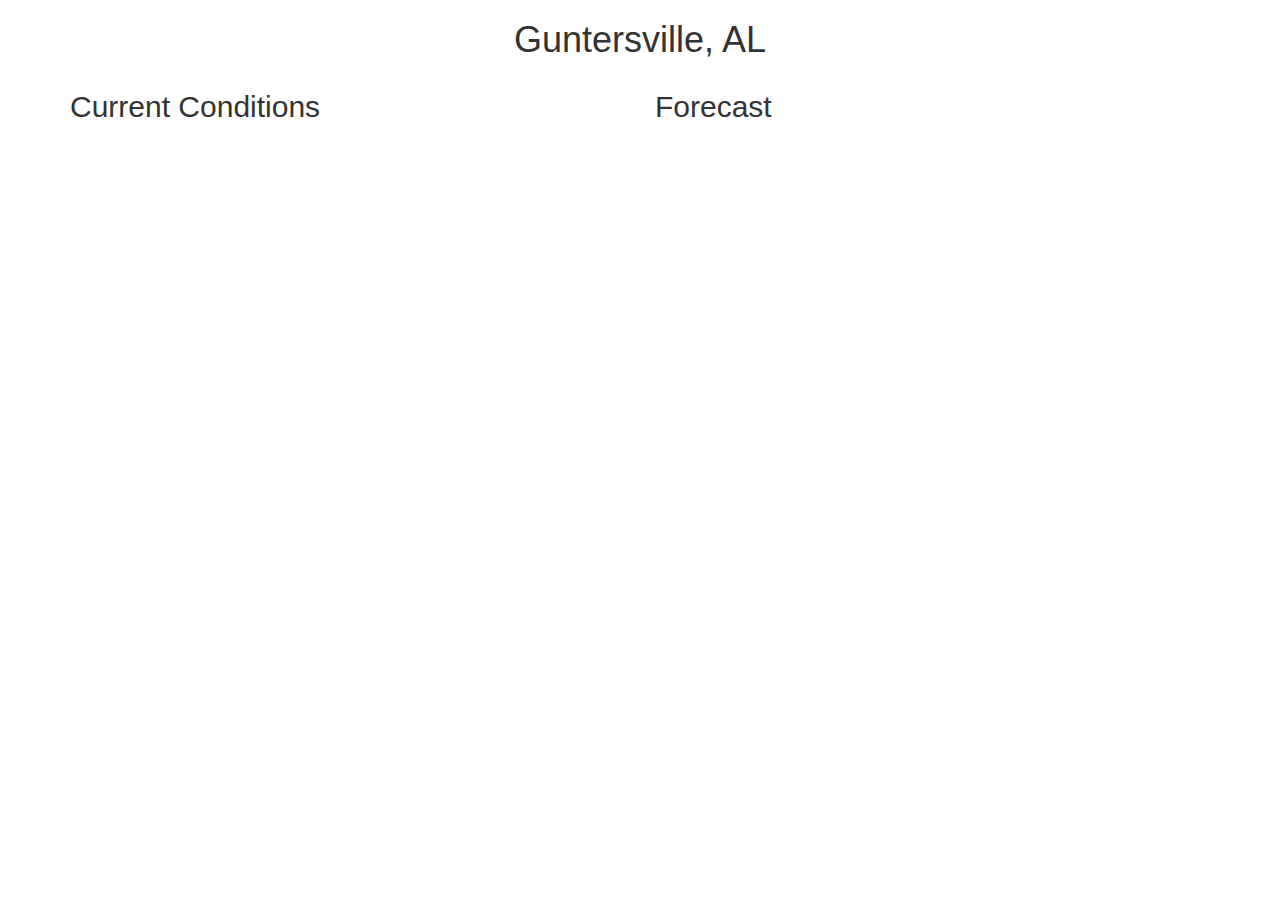
<file: extra/examples/index.html>
<!DOCTYPE html>
<html lang="en">
  <head>
    <meta charset="utf-8">
    <meta http-equiv="X-UA-Compatible" content="IE=edge">
    <meta name="viewport" content="width=device-width, initial-scale=1">
    <!-- The above 3 meta tags *must* come first in the head; any other head content must come *after* these tags -->
    <title>weather.js</title>

    <!-- Bootstrap - for styling purposes only -->
    <link  rel="stylesheet" href="https://maxcdn.bootstrapcdn.com/bootstrap/3.3.6/css/bootstrap.min.css">

  </head>
  <body>
    <div class="container">
        <div class="row">
            <h1 class="text-center">Guntersville, AL</h1>
            <div class="col-sm-6">
                <h2>Current Conditions</h2>
                <h3 id="current"></h3>
            </div>
            <div class="col-sm-6">
                <h2>Forecast</h1>
                <h3 id="forecast"></h2>
            </div>
        </div>
    </div>

    <!-- jQuery (necessary for Bootstrap's JavaScript plugins) -->
    <script src="https://ajax.googleapis.com/ajax/libs/jquery/1.11.3/jquery.min.js"></script>
    <script src="https://qbauer82.github.io/extra/dist/weather.js"></script>
    <script>
        Weather.getCurrent( "Guntersville", function( current ) {
            $( "#current" ).html( "Temperature: " + current.temperature() + "&deg;K or " +
                Weather.kelvinToFahrenheit( current.temperature() ) + "&deg;F or " +
                Weather.kelvinToCelsius( current.temperature() ) + "&deg;C" +
                "<br />Current Conditions: " + current.conditions() );
        });

        Weather.getForecast( "Guntersville", function ( forecast ) {
            $( "#forecast" ).html( "High: " + forecast.high() + "&deg;K or " +
                Weather.kelvinToFahrenheit( forecast.high() ) + "&deg;F or " +
                Weather.kelvinToCelsius( forecast.high() ) + "&deg;C<br />Low: " +
                forecast.low() + "&deg;K or " +
                Weather.kelvinToFahrenheit( forecast.low() ) + "&deg;F or " +
                Weather.kelvinToCelsius( forecast.low() ) + "&deg;C" );
        });
    </script>
  </body>
</html>
</file>
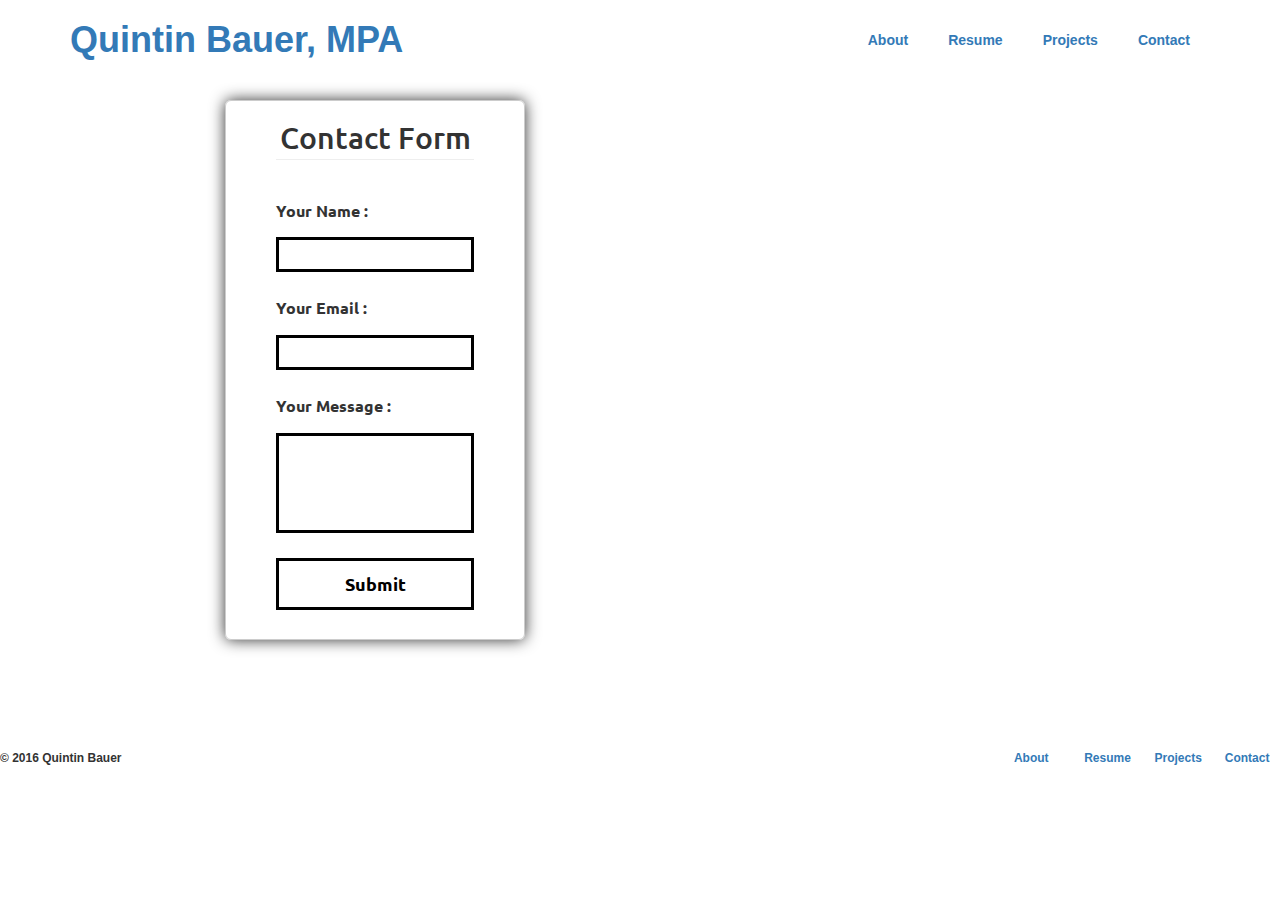
<file: contact.html>
<head>
 <link href='https://fonts.googleapis.com/css?family=Roboto:300,400,700' rel='stylesheet' type='text/css'>
<link rel="stylesheet" type="text/css" href="mystyle.css">
<link rel="stylesheet" href="https://maxcdn.bootstrapcdn.com/bootstrap/3.3.6/css/bootstrap.min.css"/>
<link href="css/form.css" rel="stylesheet">
</head>
<body>
 <header class="container">
    <div class="row">
      <h1 class="col-sm-8"><a href="https://qbauer82.github.io/">Quintin Bauer, MPA</a></h1>
      <nav class="col-sm-4">
        <p><a href="aboutme.html">About</a></p>
        <p><a href="resume.html">Resume</a></p>
        <p><a href="projects.html">Projects</a></p>
        <p><a href="contact.html">Contact</a></p>
      </nav>
    </div>
</header>
<body>
<div id="main">
<div id="form_sample"></div> <!-- Include JS file here -->
<script src="form.js"></script>
</div>
 <footer class"=container">
   <div class="row">
    <p class="col-sm-4">
     &copy; 2016 Quintin Bauer
    </p>
    <ul class="col-sm-8">
     <li class="col-sm-1">
      <a href="aboutme.html">About</a>
     </li>
     <li class="col-sm-1"><a href="resume.html">Resume</a>
     </li>
    <li class="col-sm-1">
     <a href="projects.html">Projects</a>
    </li>
    <li class="col-sm-1"><a href="contact.html">Contact</a></li>
    </ul>
    
   </div>
 
  </footer>
</body>
</file>
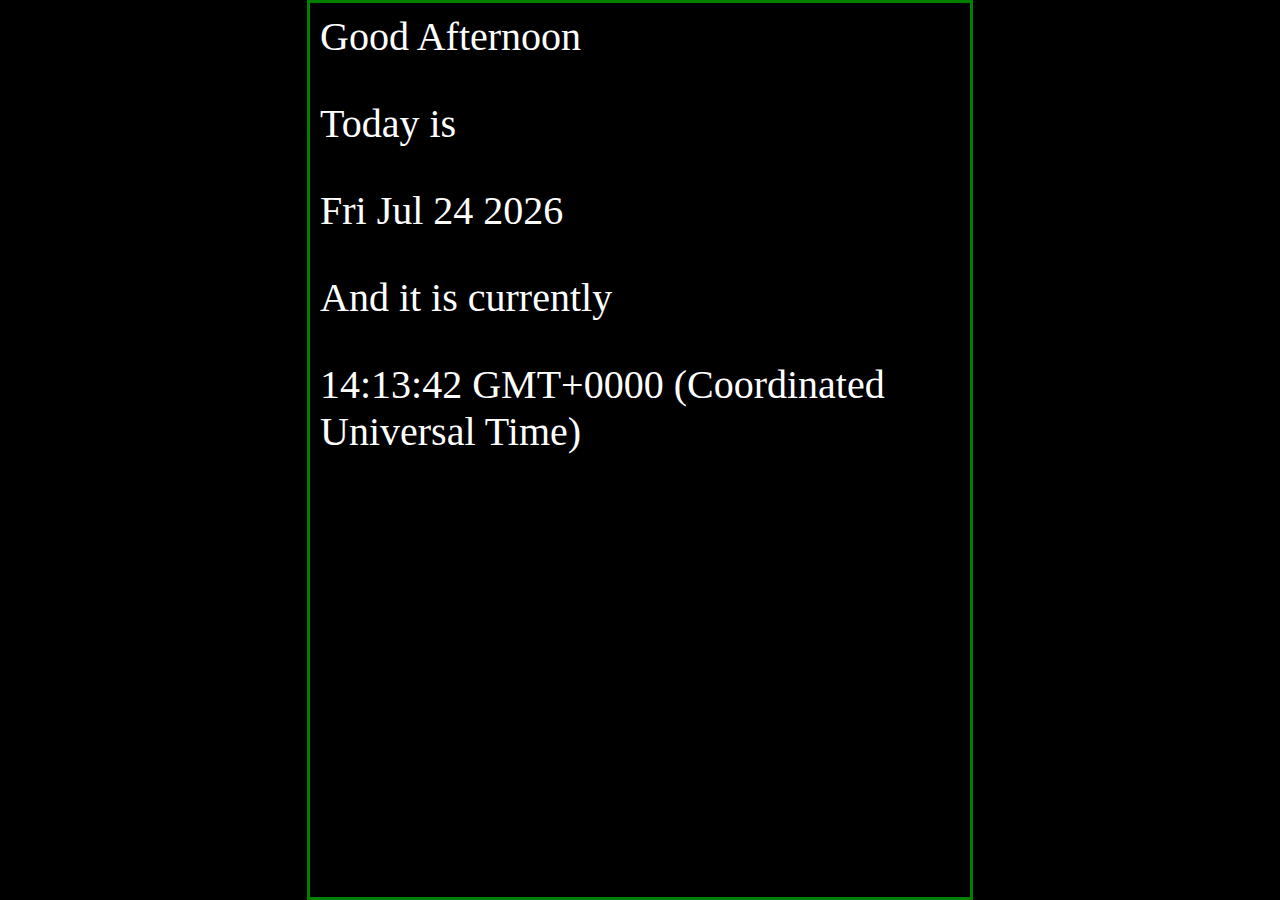
<file: dashboard.html>
<head>
<link rel="stylesheet" type="text/css" href="/css/dashboard.css">
</head>
<body>
<p id="greeting">Quintin</p>
Today is <p id="time"></p>
And it is currently <p id="currenttime"></p>
<script>
var myDate = new Date();
var myHour = myDate.getHours();
document.getElementById("time").innerHTML = myDate.toDateString();
document.getElementById("currenttime").innerHTML = myDate.toTimeString();
if (myHour < 12) {
 document.getElementById("greeting").innerHTML = "Good Morning";
}
else if (myHour > 18) {
 document.getElementById("greeting").innerHTML = "Good Night";
}
else {
 document.getElementById("greeting").innerHTML = "Good Afternoon";
}

</script>
</h1>
</body>
</file>
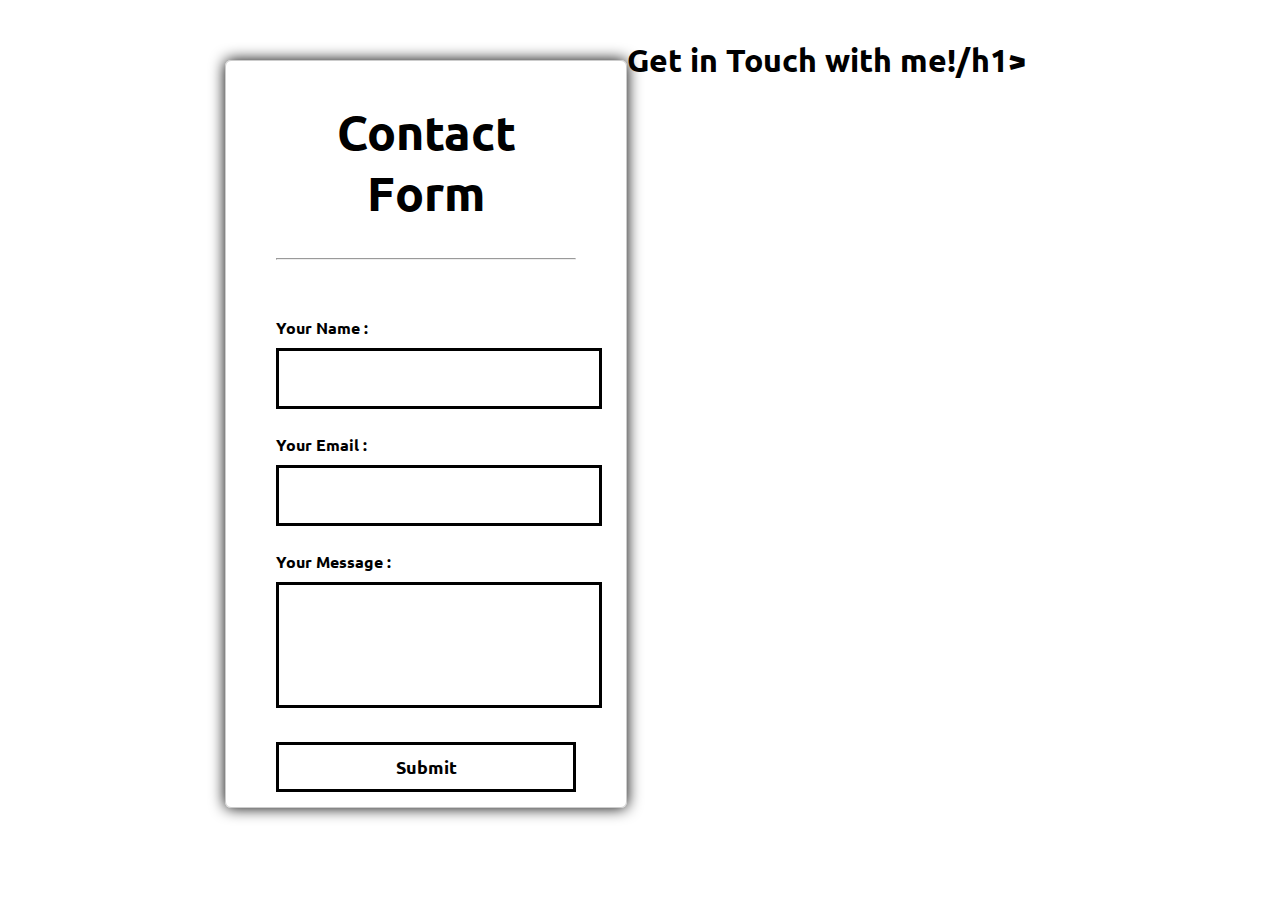
<file: demo.html>
<!DOCTYPE html>
<html>
<head>
<title>Contact</title> <!-- Include CSS file here -->
<link href="css/form.css" rel="stylesheet">
</head>
<body>
<div id="main">
<h1>Get in Touch with me!/h1>
<div id="form_sample"></div> <!-- Include JS file here -->
<script src="form.js"></script>
</div>
</body>
</html>
</file>
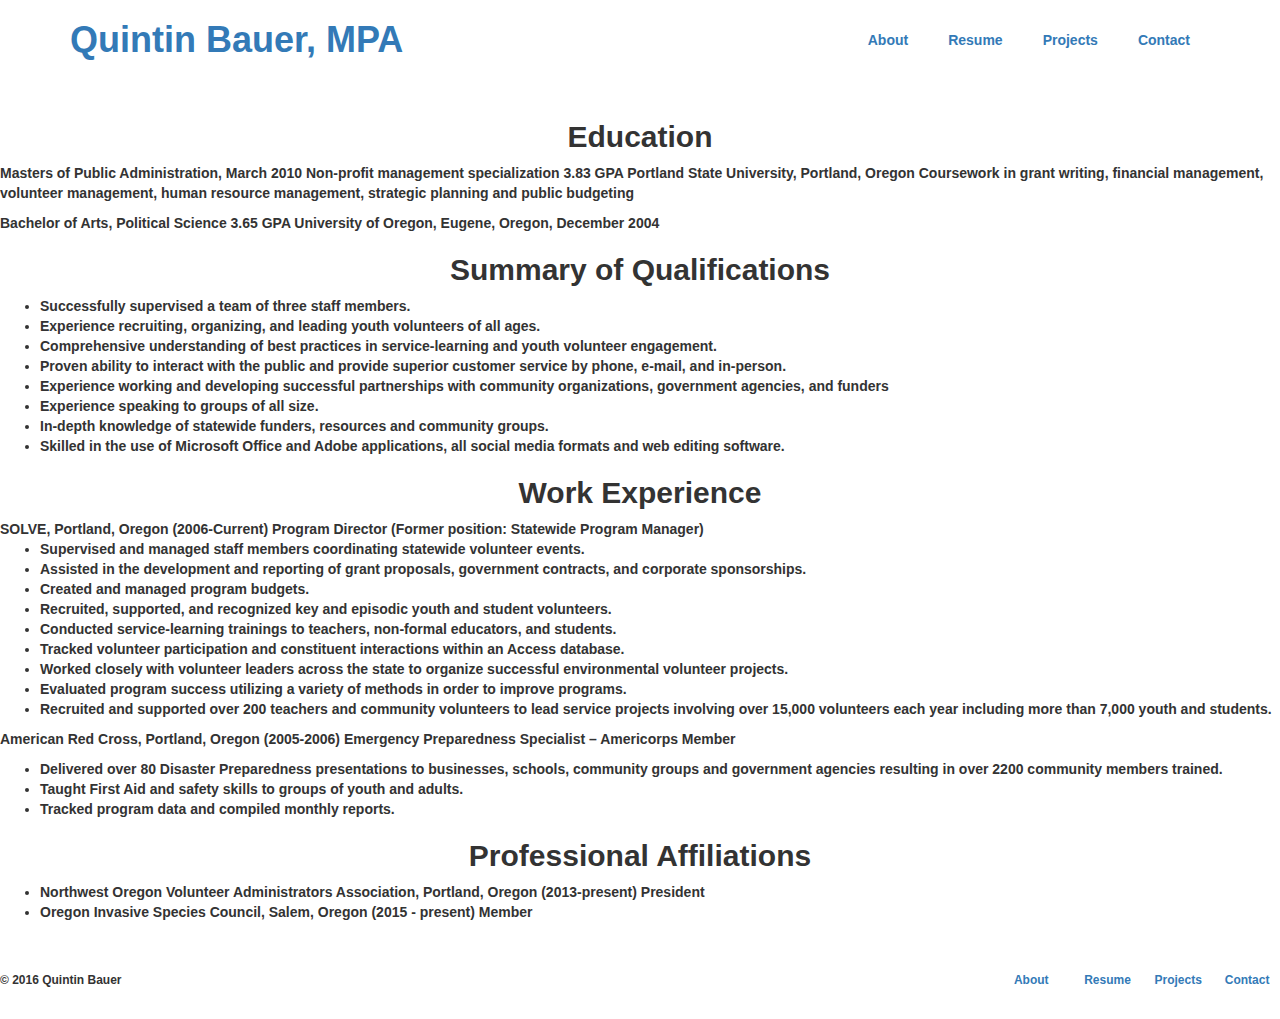
<file: resume.html>
<head>
 <link href='https://fonts.googleapis.com/css?family=Roboto:300,400,700' rel='stylesheet' type='text/css'>
<link rel="stylesheet" type="text/css" href="mystyle.css">
<link rel="stylesheet" href="https://maxcdn.bootstrapcdn.com/bootstrap/3.3.6/css/bootstrap.min.css"/>
</head>
<body>
 <header class="container">
    <div class="row">
      <h1 class="col-sm-8"><a href="https://qbauer82.github.io/">Quintin Bauer, MPA</a></h1>
      <nav class="col-sm-4">
        <p><a href="aboutme.html">About</a></p>
        <p><a href="resume.html">Resume</a></p>
        <p><a href="projects.html">Projects</a></p>
        <p><a href="contact.html">Contact</a></p>
      </nav>
    </div>

</header>
<projectsmain class="container">
<h2><center><p><b>Education</b></p> </center></h2>
<p>Masters of Public Administration, March 2010 Non-profit management specialization 3.83 GPA Portland State University, Portland, Oregon  
Coursework in grant writing, financial management, volunteer management, human resource management, strategic planning and public budgeting 
</p>
<p>
Bachelor of Arts, Political Science 3.65 GPA University of Oregon, Eugene, Oregon, December 2004 
</p>
<h2><center><b><p>Summary of Qualifications</p></b></center>  </h2>
<ul>
<li>Successfully supervised a team of three staff members.</li>
<li>Experience recruiting, organizing, and leading youth volunteers of all ages.</li>
<li>Comprehensive understanding of best practices in service-learning and youth volunteer engagement.</li>
<li>Proven ability to interact with the public and provide superior customer service by phone, e-mail, and in-person.</li>
<li>Experience working and developing successful partnerships with community organizations, government agencies, and funders</li>
<li>Experience speaking to groups of all size.</li>
<li>In-depth knowledge of statewide funders, resources and community groups.</li>
<li>Skilled in the use of Microsoft Office and Adobe applications, all social media formats and web editing software.</li>
</ul>
<h2><center><b><p>Work Experience</p></b> </center></h2>
SOLVE, Portland, Oregon (2006-Current) Program Director (Former position: Statewide Program Manager)
<ul>
<li>Supervised and managed staff members coordinating statewide volunteer events.</li>
<li>Assisted in the development and reporting of grant proposals, government contracts, and corporate sponsorships. </li>
<li>Created and managed program budgets.</li>
<li>Recruited, supported, and recognized key and episodic youth and student volunteers.</li>
<li>Conducted service-learning trainings to teachers, non-formal educators, and students.</li>
<li>Tracked volunteer participation and constituent interactions within an Access database.</li>  
<li>Worked closely with volunteer leaders across the state to organize successful environmental volunteer projects.</li>  
<li>Evaluated program success utilizing a variety of methods in order to improve programs. </li>
<li>Recruited and supported over 200 teachers and community volunteers to lead service projects involving over 15,000 volunteers each year including more than 7,000 youth and students.  </li>
</ul>
<p>American Red Cross, Portland, Oregon (2005-2006) Emergency Preparedness Specialist – Americorps Member</p>
<ul>
<li>Delivered over 80 Disaster Preparedness presentations to businesses, schools, community groups and government agencies resulting in over 2200 community members trained.  </li>  
<li>Taught First Aid and safety skills to groups of youth and adults.  </li>  
<li>Tracked program data and compiled monthly reports.</li>  
</ul>
<h2><p><center><b>Professional Affiliations</b></center></p></h2>
<ul>
<li>Northwest Oregon Volunteer Administrators Association, Portland, Oregon (2013-present) President</li>  
<li>Oregon Invasive Species Council, Salem, Oregon (2015 - present) Member</li>  
</ul>
 </projectsmain>
 <footer class"=container">
   <div class="row">
    <p class="col-sm-4">
     &copy; 2016 Quintin Bauer
    </p>
    <ul class="col-sm-8">
     <li class="col-sm-1">
      <a href="aboutme.html">About</a>
     </li>
     <li class="col-sm-1"><a href="resume.html">Resume</a>
     </li>
    <li class="col-sm-1">
     <a href="projects.html">Projects</a>
    </li>
    <li class="col-sm-1"><a href="contact.html">Contact</a></li>
    </ul>
    
   </div>
 
  </footer>
 </body>
</file>
<file: mystyle.css>
body {
  font-family: 'Roboto', sans-serif;
  font-weight: 600;
  font-size: 5em;

}

.row.extra-bottom-padding{
   margin-bottom: 20px;
}

header {
  padding: 20px 0;
}

header .row,
footer .row {
  display: flex;
  align-items: center;
}

header nav {
  display: flex;
  justify-content: flex-end;
}

header h1 {
  font-weight: 700;
  margin: 0;
  color: blue;
}

header p {
  padding: 0 20px;
  margin: 0;
  align-items: center;
}
.jumbotron {
  display: flex;
  align-items: center;
  background-image: url('qbauer82.github.io/City_Landscape_Background.jpg');
  background-size: cover;
  color: red;
  height: 500px;
  text-shadow: 0.25px 0.25px 0.25px #000000;
}

section .row img {
  margin: 0 0 30px;
  width: 100%;
  align-items: center;
}

.btn.btn-primary {
  border-radius: 2px;
  border: 0px;
  color: #fbd1d5;
  text-shadow: none;
  background-color: #ffffff;
}

.btn.btn-primary:hover {
  color: #ffffff;
  background-color: #fbd1d5;
}

.btn-secondary {
  background-color: #E8DFE0;
  color: #ffffff;
  margin: 0 0 30px;
}

footer {
  font-size: 12px;
  padding: 20px 0;
}

footer .col-sm-8 {
  display: flex;
  justify-content: flex-end;
}

footer ul {
  list-style: none;
}
</file>
<file: css/form.css>
/* Below line is write to use Google font online */
@import "http://fonts.googleapis.com/css?family=Ubuntu";
div#main{
width:830px;
height:650px;
margin:0 auto;
font-family:'Ubuntu',sans-serif
}
div#form_sample{
text-align:center;
border:1px solid #ccc;
width:300px;
padding:0 50px 15px;
margin-top:20px;
box-shadow:0 0 15px;
border-radius:6px;
float:left
}
#main h1{
margin-top:40px
}
hr{
margin-top:-5px
}
label{
float:left;
font-size:16px
}
input[type="text"]{
width:100%;
margin-top:10px;
height:35px;
margin-bottom:25px;
padding:10px;
border:3px solid black
  
}
textarea{
width:100%;
border:3px solid black;
padding:10px;
margin-bottom:25px;
margin-top:10px;
height:100px;
resize:none
}
input[type="submit"]{
width:100%;
padding:10px 45px;
background-color: white;
border:solid black;
color: black;
font-size:18px;
font-weight:700;
cursor:pointer;
font-family:'Ubuntu',sans-serif
}
</file>
<file: css/dashboard.css>
body {
background-color: black;
color: white;
margin: auto;
    width: 50%;
    border: 3px solid green;
    padding: 10px;
font-size: 2.5em; /* 40px/16=2.5em */
}

h1 {
    font-size: 2.5em; /* 40px/16=2.5em */
}
</file>
